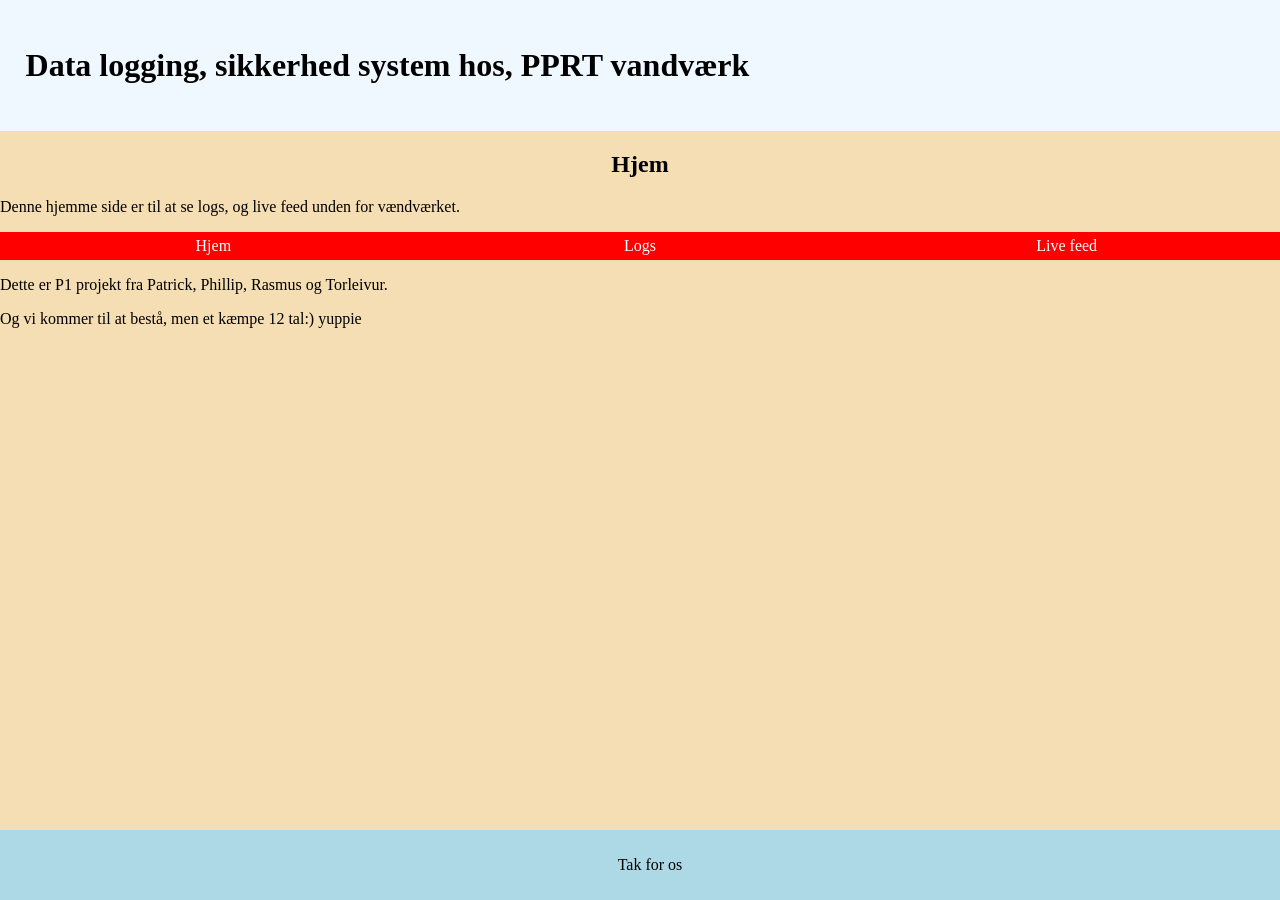
<file: Diverse scripts/index.html>
<html>
    <head>
        <link rel="stylesheet" href="style.css">
        <title>Logs</title>
    </head>

    <body>
        <header>
            <h1>Data logging, sikkerhed system hos, PPRT vandværk</h1>
        </header>
        <main>
            <h2>Hjem</h2>
            <p>Denne hjemme side er til at se logs, og live feed unden for vændværket. </p>

            <nav class="tapsmenu">
                <ul>
                    <li><a href="index.html">Hjem</a></li>
                    <li><a href="logs.html">Logs</a></li>
                    <li><a href="live.html">Live feed</a></li>
                </ul>
            </nav>
            <p>Dette er P1 projekt fra Patrick, Phillip, Rasmus og Torleivur.</p>
            <p>Og vi kommer til at bestå, men et kæmpe 12 tal:) yuppie</p>
        </main> 
        <div class="footer">
            <p>Tak for os</p>
        </div>

        <script src="script.js"></script>
    </body>

</html>
</file>
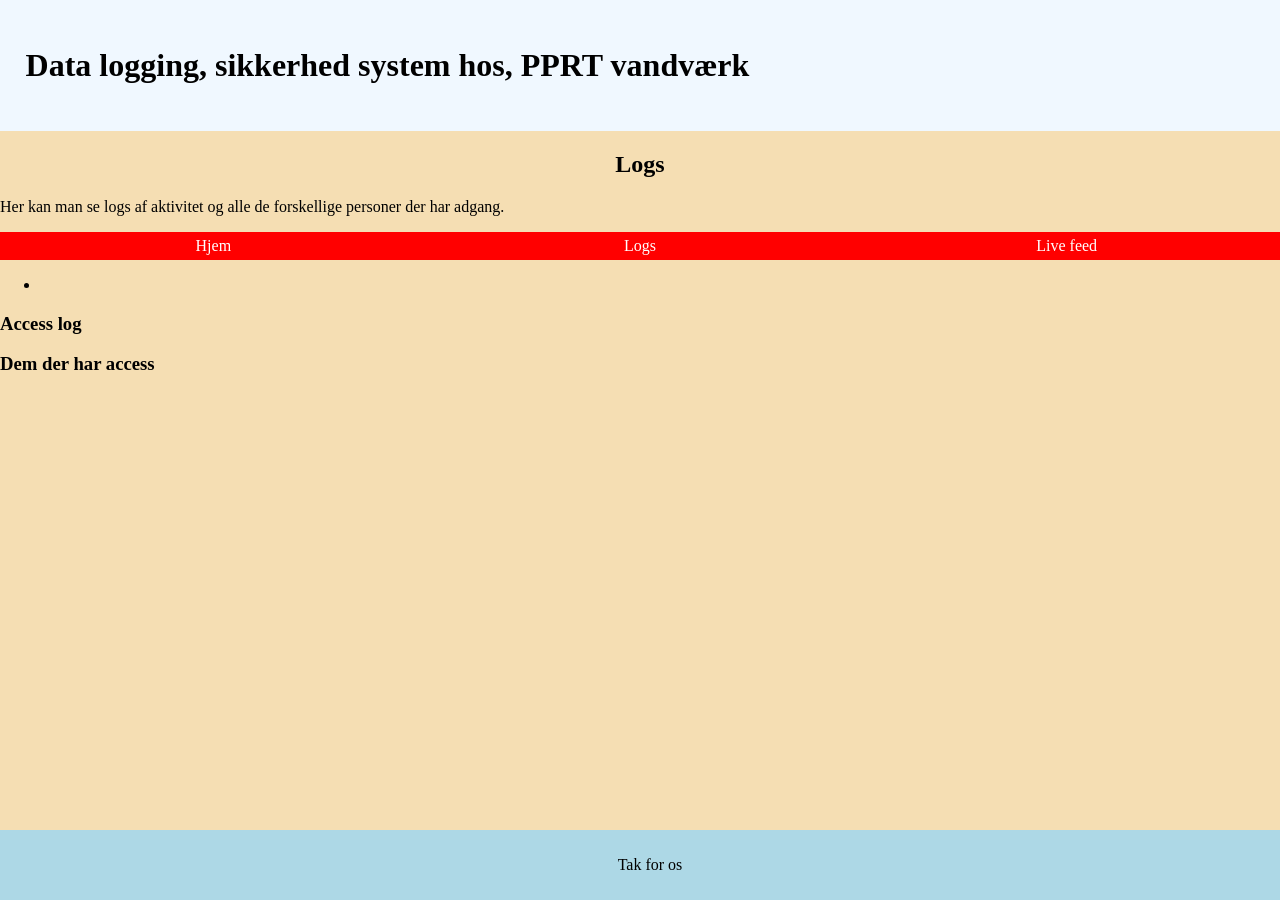
<file: Diverse scripts/logs.html>
<html>
    <head>
        <link rel="stylesheet" href="style.css">
        <title>Logs</title>
    </head>

    <body>
        <header>
            <h1>Data logging, sikkerhed system hos, PPRT vandværk</h1>
        </header>
        <main>
            <h2>Logs</h2>
            <p>Her kan man se logs af aktivitet og alle de forskellige personer der har adgang.</p>

            <nav class="tapsmenu">
                <ul>
                    <li><a href="index.html">Hjem</a></li>
                    <li><a href="logs.html">Logs</a></li>
                    <li><a href="live.html">Live feed</a></li>
                </ul>
            </nav>

            <nav class="logmenu">
                <ul>
                    <li></li>
                </ul>
            </nav>

            <h3>Access log</h3>
            <div id="log_access"></div>

            <h3>Dem der har access</h3>
            <div id="access"></div>
        </main>
        <div class="footer">
            <p>Tak for os</p>
        </div>

        <script src="script.js"></script>
    </body>

</html>
</file>
<file: Diverse scripts/style.css>
body{
    background-color: wheat;
    display: flex;
    flex-direction: column;
    min-height: 100vh;
    height: auto;
    margin: 0;
    min-height: 100%;
    overflow-y: auto;
}

main{
    flex: 1;
}

header{
    background-color: aliceblue;
    margin: 0;
    padding: 2%;
}

h2{
    text-align: center;
}

.footer{
    background-color: lightblue;
    width: 100%;
    text-align: center;
    padding: 10px;
}

.tapsmenu ul{
    margin: 0;
    padding: 0;
    display: flex;
    list-style: none;
    justify-content: space-evenly;
}
.tapsmenu li{
    flex: 1;
    text-align: center;
}

.tapsmenu a{
    background-color: red;
    color: white;
    text-decoration: none;
    display: block;
    padding: 5px 10px;
}

.tapsmenu a:hover{
    background-color: green;
    padding: 10px;
}
</file>
